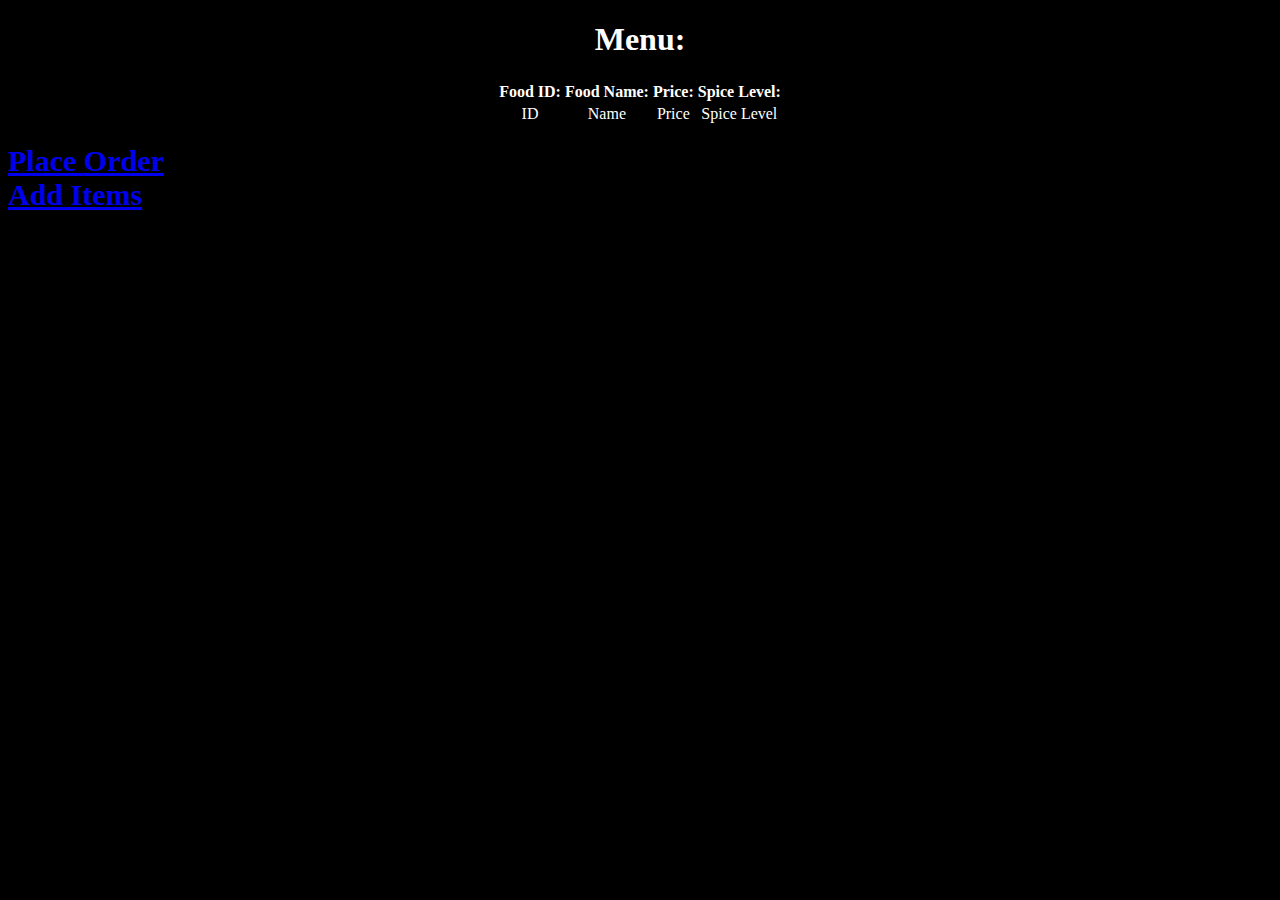
<file: src/main/resources/templates/index.html>
<!DOCTYPE html>
<html xmlns:th="http://www.thymeleaf.org">
<head>
<meta charset="ISO-8859-1">
<link rel="stylesheet" th:href="@{style.css}">
<title>Steven's Restaurant</title>
</head>

<header> </header>

<body style="background-color:black; color:white;">
<section style="text-align: center;">
	<h1>Menu:</h1>
	<table style="margin-left: auto; margin-right: auto;">
		<tr>
			<th>Food ID:</th>
			<th>Food Name:</th>
			<th>Price:</th>
			<th>Spice Level:</th>
		</tr>
		
		<tr th:each="m : ${menuList}">
			<td th:text="${m.itemId}">ID</td> 
			<td th:text="${m.name}">Name</td> 
			<td th:text="${m.price}">Price</td> 
			<td th:text="${m.spiceLevel}">Spice Level</td>
		</tr>
	</table>
</section>
<br>
	<a href="order_form">Place Order</a> <br>
	<a href="/secure">Add Items</a>
</body>

<footer> </footer>

<style>
  a {
    font-weight: bold;
    font-size: 30px;
  }
  body{
	color: 'white';
	background-color: 'black';
}

.menu{
	color: 'white';
	background-color: 'black';
	text-align: 'center';
}

section{
	color: 'white';
	background-color: 'black';
	text-align: 'center';
}
</style>
</file>
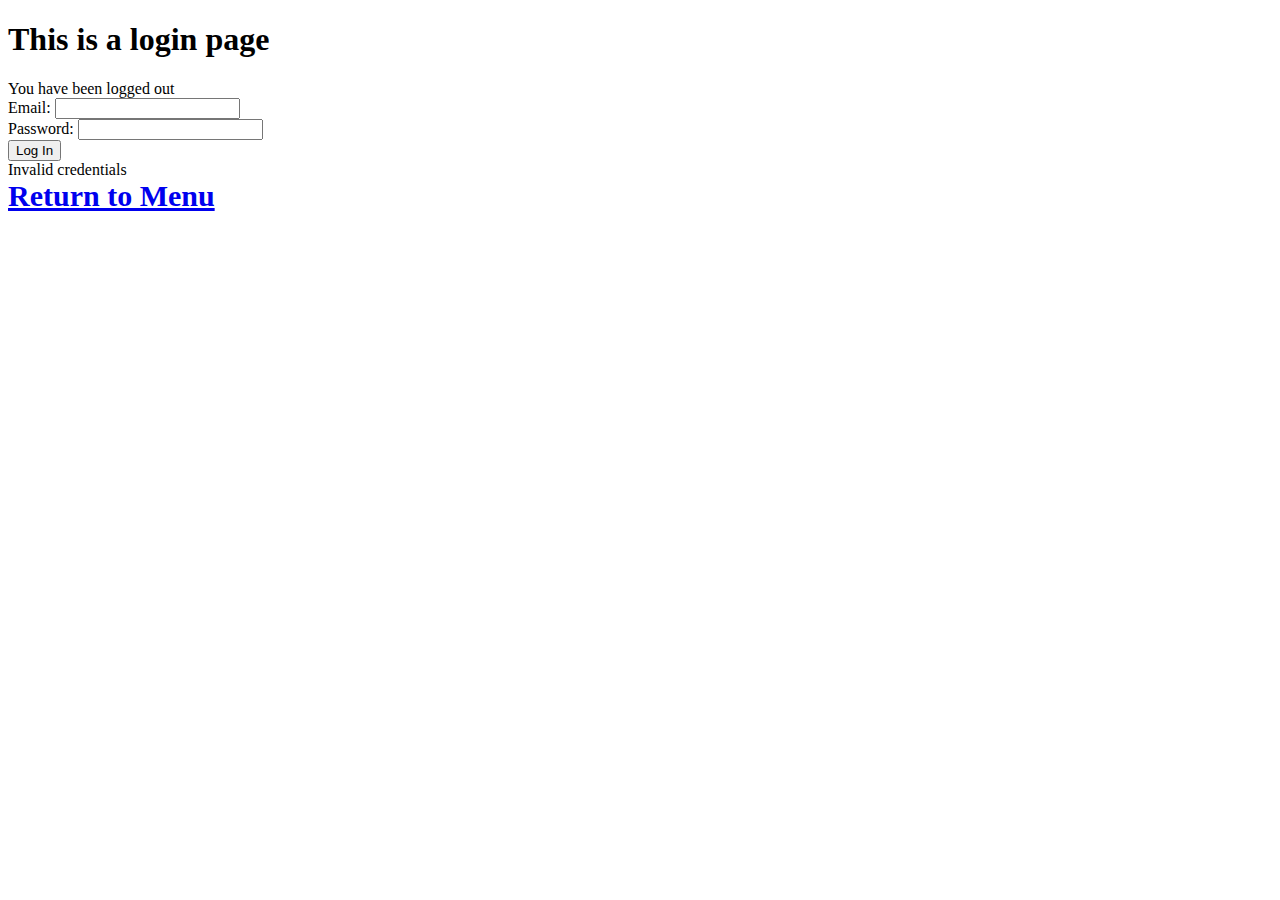
<file: src/main/resources/templates/login.html>
<!DOCTYPE html>
<html xmlns:th="http://www.thymeleaf.org">
<head></head>
<body>
	<h1>This is a login page</h1>

	<form method="post" th:action="@{/login}">
		<div th:if="${param.logout}">
			<div class="success">You have been logged out</div>
		</div>
		Email: <input type="email" name="username" /><br> Password: <input
			type="password" name="password" /><br> <input type="submit"
			value="Log In" name="login-submit" />
	</form>

	<div th:if="${param.error}">
		<div class="error">Invalid credentials</div>
	</div>
	
	<a href="/">Return to Menu</a>
</body>

<style>
a {
	font-weight: bold;
	font-size: 30px;
}

body {
	color: 'white';
	background-color: 'black';
}

.menu {
	color: 'white';
	background-color: 'black';
	text-align: 'center';
}

section {
	color: 'white';
	background-color: 'black';
	text-align: 'center';
}
</style>
</file>
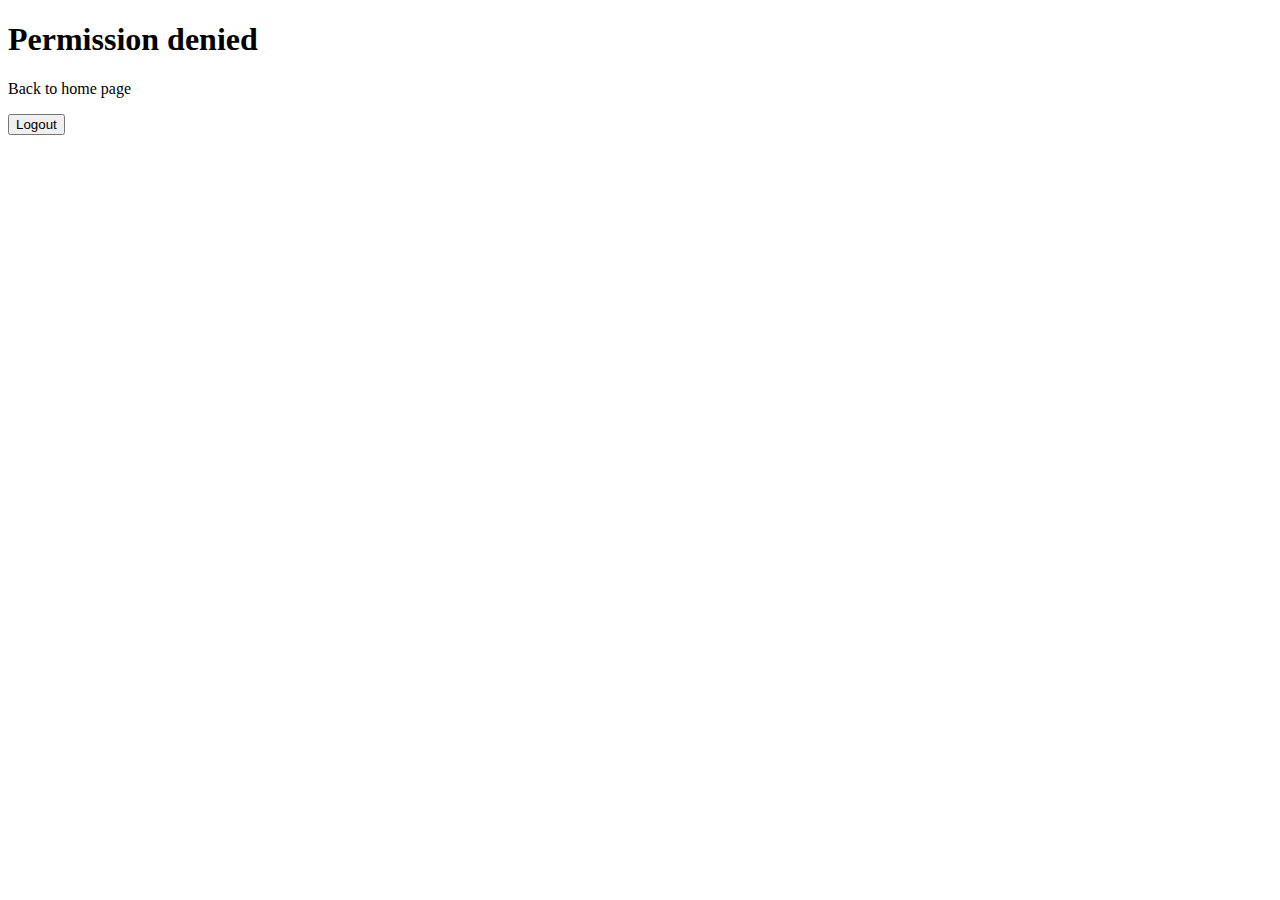
<file: src/main/resources/templates/error/permission-denied.html>
<!DOCTYPE html>
<html xmlns:th="http://www.thymeleaf.org">
<head>
<title>Permission Denied</title>
</head>
<body>
	<h1>Permission denied</h1>
	<p>
		<a th:href="@{/}">Back to home page</a>
	</p>
	<form method="post" th:action="@{/logout}">
		<input type="submit" value="Logout" />
	</form>
</body>
</file>
